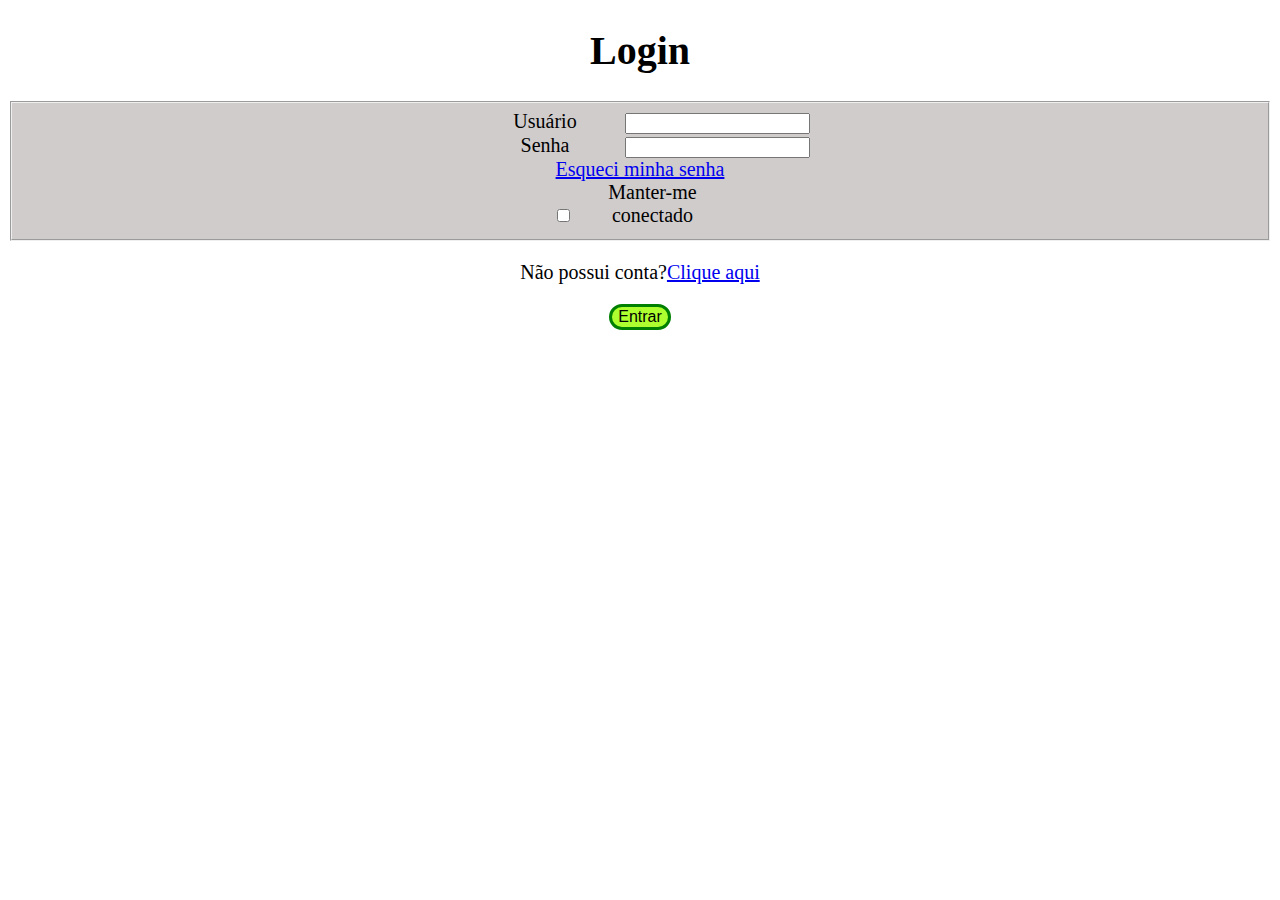
<file: index.html>
<!DOCTYPE html>
<html lang="en">
<head>
    <meta charset="UTF-8">
    <meta name="viewport" content="width=device-width, initial-scale=1.0">
    <title>Login</title>
    <link rel="stylesheet" type="text/css" href="stylesheet.css" media="screen" />
</head>
<body>
    <h1>Login</h1>
    <form>
    <fieldset class="campo">
        <label for="usuario">Usuário</label>
            <input type="text" id="usuario" required>
        <br>
        <label for="senha">Senha</label>
            <input type="password" id="senha" required>
        <br>
        <a href="nova senha.html">Esqueci minha senha</a>
        <br>
        <input type="checkbox" id="continuar_conectado" required>
            <label for="continuar_conectado">Manter-me conectado</label>
    </fieldset>
    </form>
    <p>Não possui conta?<a href="cadastro.html">Clique aqui</a></p>
    <a href="home.html">
        <button class="botao" type="submit">Entrar</button>
    </a>
    
</body>
</html>
</file>
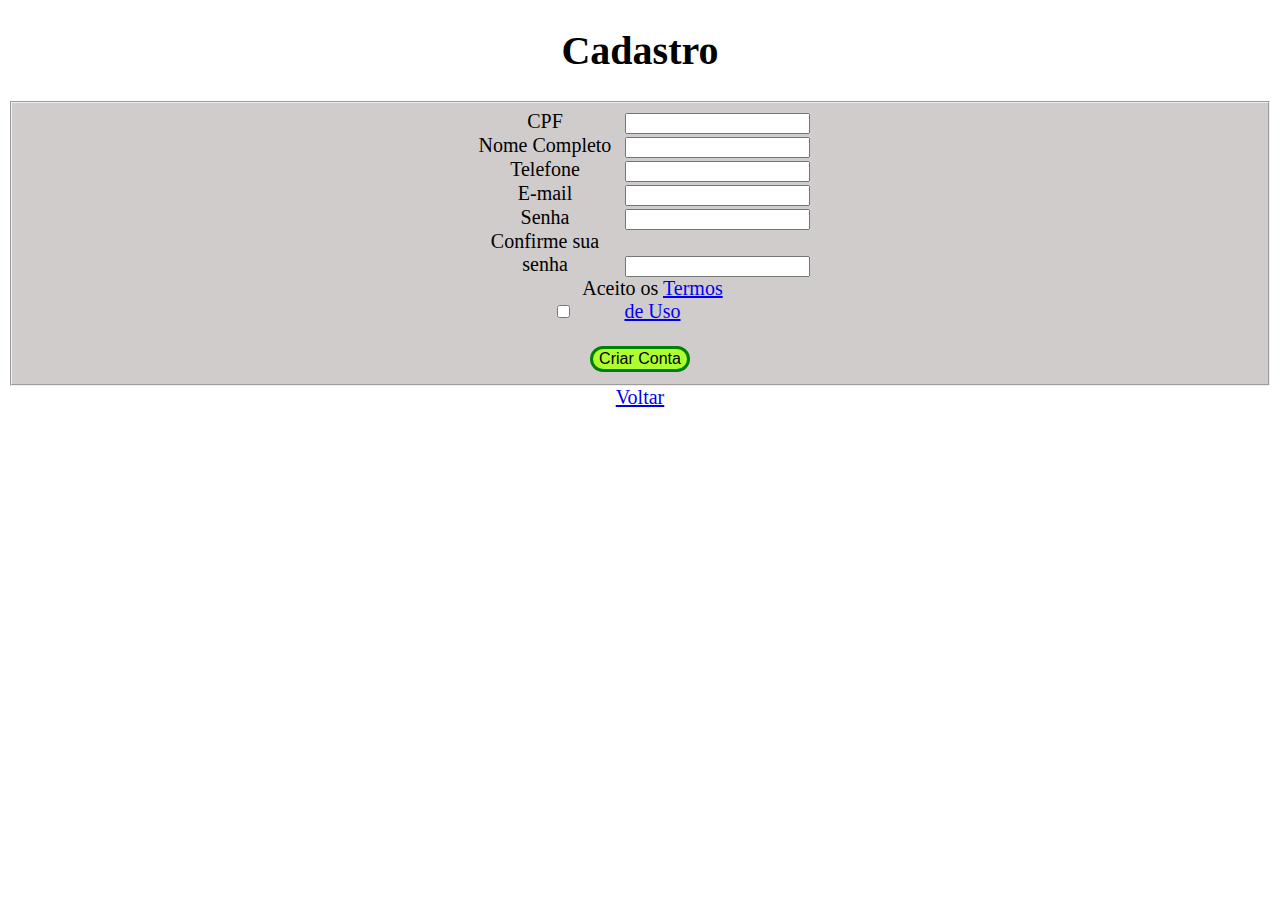
<file: cadastro.html>
<!DOCTYPE html>
<html lang="en">
<head>
    <meta charset="UTF-8">
    <meta name="viewport" content="width=device-width, initial-scale=1.0">
    <title>Cadastro</title>
    <link rel="stylesheet" type="text/css" href="stylesheet.css" media="screen" />
</head>
<body>
    <h1>Cadastro</h1>
    <form action="cadastro.php" method="post">
    <fieldset class="campo">
        <label for="cpf">CPF</label>
            <input type="number" name="cpf" required>
        <br>
        <label for="nome">Nome Completo</label>
         <input type="text" name="nome" required>
        <br>
        <label for="telefone">Telefone</label>
         <input type="tel" name="telefone" required>
        <br>
        <label for="email">E-mail</label>
            <input type="email" name="email" required>
        <br>
        <label for="senha">Senha</label>
            <input type="password" name="senha" required>
        <br>
        <label for="confirmar">Confirme sua senha</label>
            <input type="password" name="confirmar" required>
        <br>
        <input type="checkbox" id="termos" required>
            <label for="termos">Aceito os <a href="termo'">Termos de Uso</a></label>
        <br><br>
        <button class="botao" type="submit">Criar Conta</button>
        </form>
    </fieldset>
    <a href="index.html">Voltar</a>
</body>
</html>
</file>
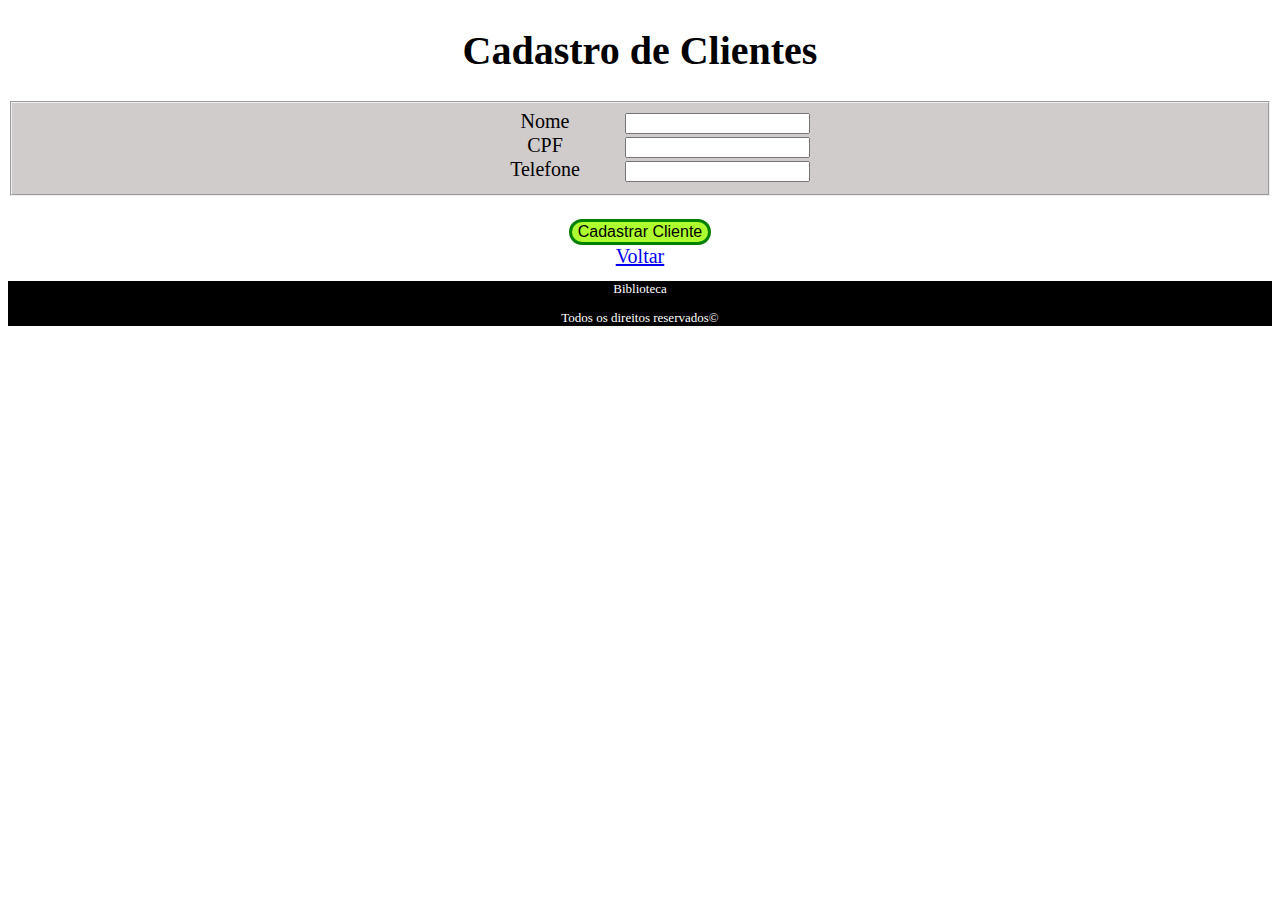
<file: cadastro_clientes.html>
<!DOCTYPE html>
<html lang="en">
<head>
    <meta charset="UTF-8">
    <meta name="viewport" content="width=device-width, initial-scale=1.0">
    <title>Cadastro Clientes</title>
    <link rel="stylesheet" type="text/css" href="stylesheet.css" media="screen" />
</head>
<body>
    <h1>Cadastro de Clientes</h1>
    <form action="cadastro_clientes.php" method="post">
    <fieldset class="campo">
        <label for="nome">Nome</label>
        <input type="text" name="nome" required>
        <br>
        <label for="cpf">CPF</label>
        <input type="number" name="cpf" required>
        <br>
        <label for="telefone">Telefone</label>
        <input type="tel" name="telefone" required>
    </fieldset>
    <br>
    <button class="botao" type="submit">Cadastrar Cliente</button>
    <br>
    <a href="home.html">Voltar</a>
    </form>
    <footer>
        <p>Biblioteca</p>
        <p>Todos os direitos reservados©</p>
    </footer>
</body>
</html>
</file>
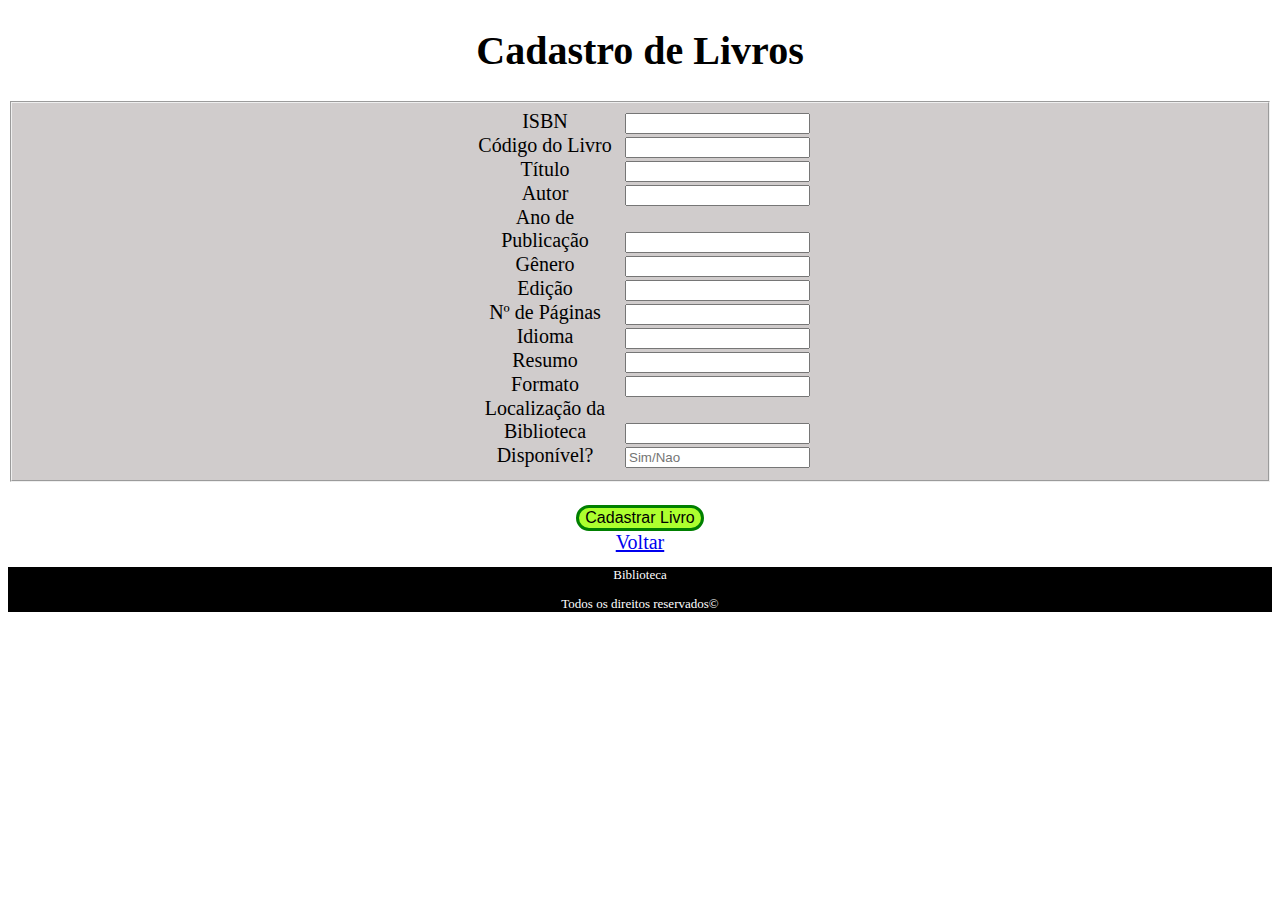
<file: cadastro_livros.html>
<!DOCTYPE html>
<html lang="en">
<head>
    <meta charset="UTF-8">
    <meta name="viewport" content="width=device-width, initial-scale=1.0">
    <title>Cadastro Livros</title>
    <link rel="stylesheet" type="text/css" href="stylesheet.css" media="screen" />
</head>
<body>
    <h1>Cadastro de Livros</h1>
    <form action="cadastro_livros.php" method="post">
    <fieldset class="campo">
        <label for="isbn">ISBN</label>
        <input type="number" name="isbn" required>
        <br>
        <label for="codigo">Código do Livro</label>
        <input type="text" name="cod_livro" required>
        <br>
        <label for="titulo">Título</label>
        <input type="text" name="titulo" required>
        <br>
        <label for="autor">Autor</label>
        <input type="text" name="autor" required>
        <br>
        <label for="ano">Ano de Publicação</label>
        <input type="number" name="ano_pub" required>
        <br>
        <label for="genero">Gênero</label>
        <input type="text" name="genero" required>
        <br>
        <label for="edicao">Edição</label>
        <input type="number" name="edicao" required>
        <br>
        <label for="num_paginas">Nº de Páginas</label>
        <input type="number" name="num_pag" required>
        <br>
        <label for="idioma">Idioma</label>
        <input type="text" name="idioma" required>
        <br>
        <label for="resumo">Resumo</label>
        <input type="text" name="resumo" required>
        <br>
        <label for="formato">Formato</label>
        <input type="text" name="formato" required>
        <br>
        <label for="loc">Localização da Biblioteca</label>
        <input type="text" name="loc" required>
        <br>
        <label for="disponibilidade">Disponível?</label>
        <input type="text" name="disponibilidade" required placeholder="Sim/Nao">
    </fieldset>
    <br>
    <button class="botao" type="submit">Cadastrar Livro</button>
    <br>
    <a href="home.html">Voltar</a>
    </form>
    <footer>
        <p>Biblioteca</p>
        <p>Todos os direitos reservados©</p>
    </footer>
</body>
</html>
</file>
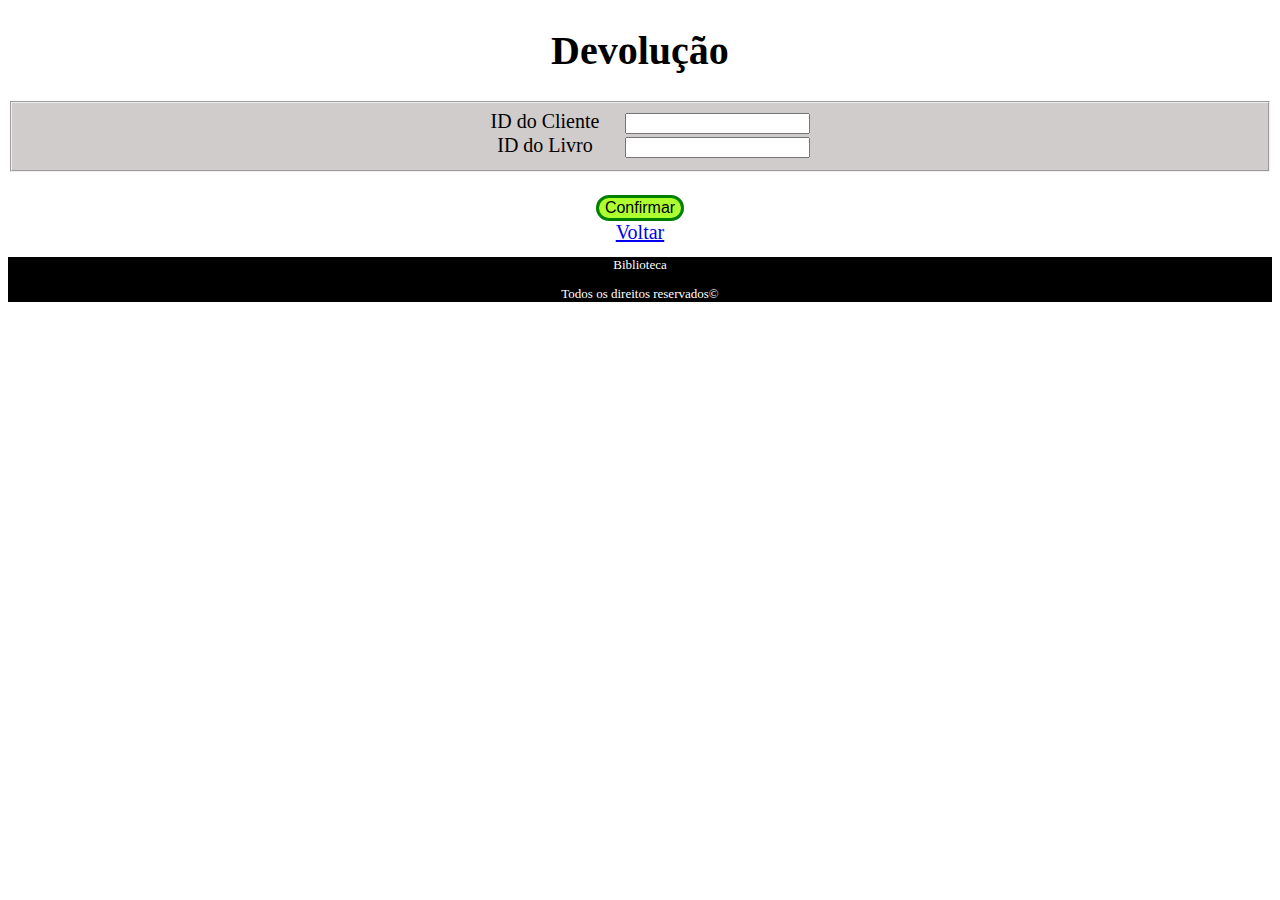
<file: devolucao.html>
<!DOCTYPE html>
<html lang="en">
<head>
    <meta charset="UTF-8">
    <meta name="viewport" content="width=device-width, initial-scale=1.0">
    <title>Devolução</title>
    <link rel="stylesheet" type="text/css" href="stylesheet.css" media="screen" />
</head>
<body>
    <h1>Devolução</h1>
    <form>
    <fieldset class="campo">
        <label for="id_cliente">ID do Cliente</label>
        <input type="number" id="id_cliente" required>
        <br>
        <label for="id_livro">ID do Livro</label>
        <input type="number" id="id_livro" required>
    </fieldset>
    <br>
    <button class="botao" type="submit">Confirmar</button>
    <br>
    <a href="home.html">Voltar</a>
    </form>
    <footer>
        <p>Biblioteca</p>
        <p>Todos os direitos reservados©</p>
    </footer>
</body>
</html>
</file>
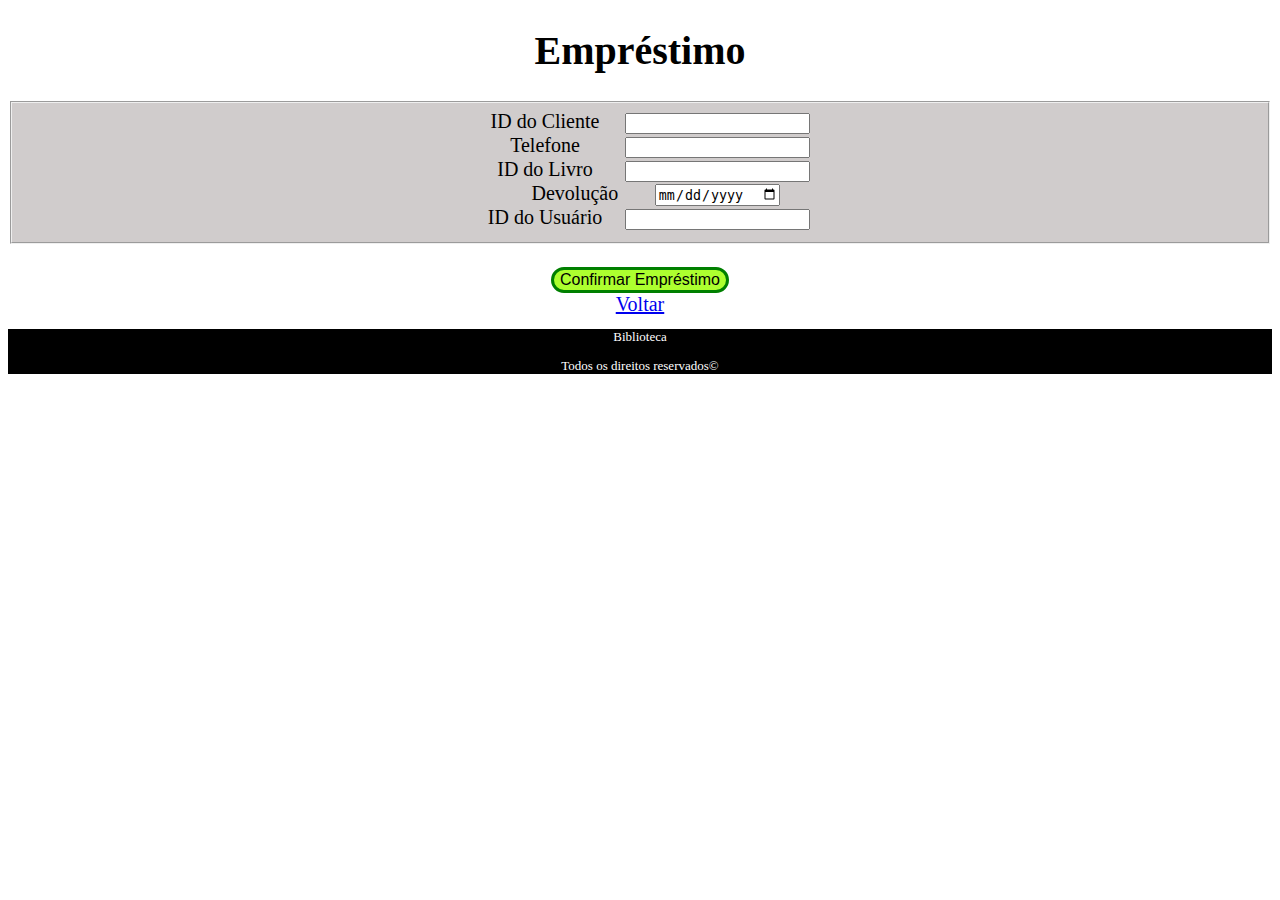
<file: emprestimo.html>
<!DOCTYPE html>
<html lang="en">
<head>
    <meta charset="UTF-8">
    <meta name="viewport" content="width=device-width, initial-scale=1.0">
    <title>Empréstimo</title>
    <link rel="stylesheet" type="text/css" href="stylesheet.css" media="screen" />
</head>
<body>
    <h1>Empréstimo</h1>
    <form action="emprestimo.php" method="post">
    <fieldset class="campo">
        <label for="id_cliente">ID do Cliente</label>
        <input type="number" name="id_cliente" required>
        <br>
        <label for="tel">Telefone</label>
        <input type="tel" name="telefone" required>
        <br>
        <label for="id_livro">ID do Livro</label>
        <input type="number" name="id_livro" required>
        <br>
        <label for="devolucao">Devolução</label>
        <input type="date" name="devolucao" required>
        <br>
        <label for="id_usuario">ID do Usuário</label>
        <input type="number" name="id_usuario" required>
    </fieldset>
    <br>
    <button class="botao" type="submit">Confirmar Empréstimo</button>
    <br>
    <a href="home.html">Voltar</a>
    </form>
    <footer>
        <p>Biblioteca</p>
        <p>Todos os direitos reservados©</p>
    </footer>
</body>
</html>
</file>
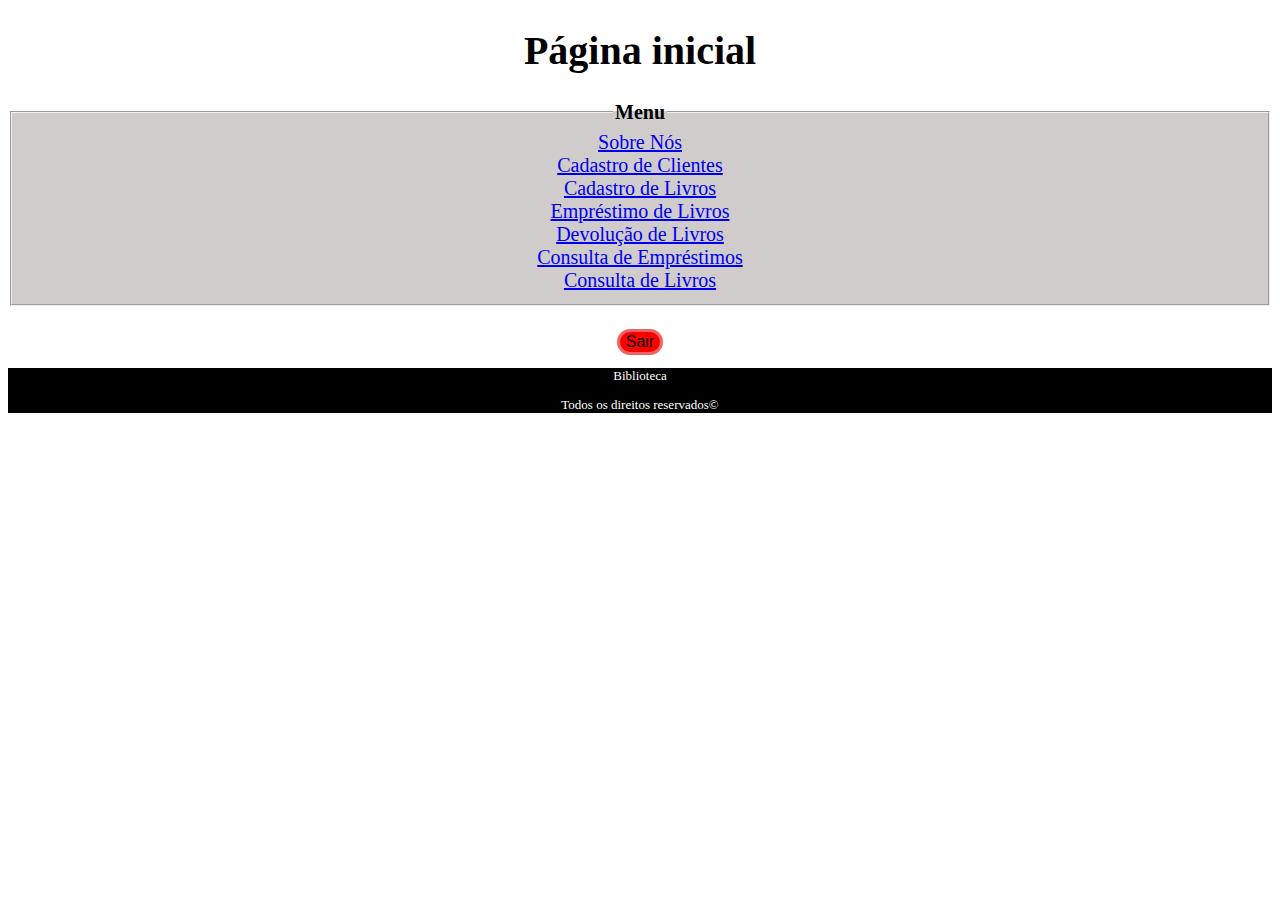
<file: home.html>
<!DOCTYPE html>
<html lang="en">
<head>
    <meta charset="UTF-8">
    <meta name="viewport" content="width=device-width, initial-scale=1.0">
    <title>Home</title>
    <link rel="stylesheet" type="text/css" href="stylesheet.css" media="screen" />
</head>
<body>
    <h1>Página inicial</h1>
    <form>
    <fieldset class="campo">
        <legend><strong>Menu</strong></legend>
        <a href="sobre.html">Sobre Nós</a>
        <br>
        <a href="cadastro_clientes.html">Cadastro de Clientes</a>
        <br>
        <a href="cadastro_livros.html">Cadastro de Livros</a>
        <br>
        <a href="emprestimo.html">Empréstimo de Livros</a>
        <br>
        <a href="devolucao.html">Devolução de Livros</a>
        <br>
        <a href="consulta_emprestimo.php">Consulta de Empréstimos</a>
        <br>
        <a href="consulta_livro.php">Consulta de Livros</a>
    </fieldset>
    </form>
    <br>
    <a href="index.html">
        <button class="botao2">Sair</button>
    </a>
    <footer>
        <p>Biblioteca</p>
        <p>Todos os direitos reservados©</p>
    </footer>
</body>
</html>
</file>
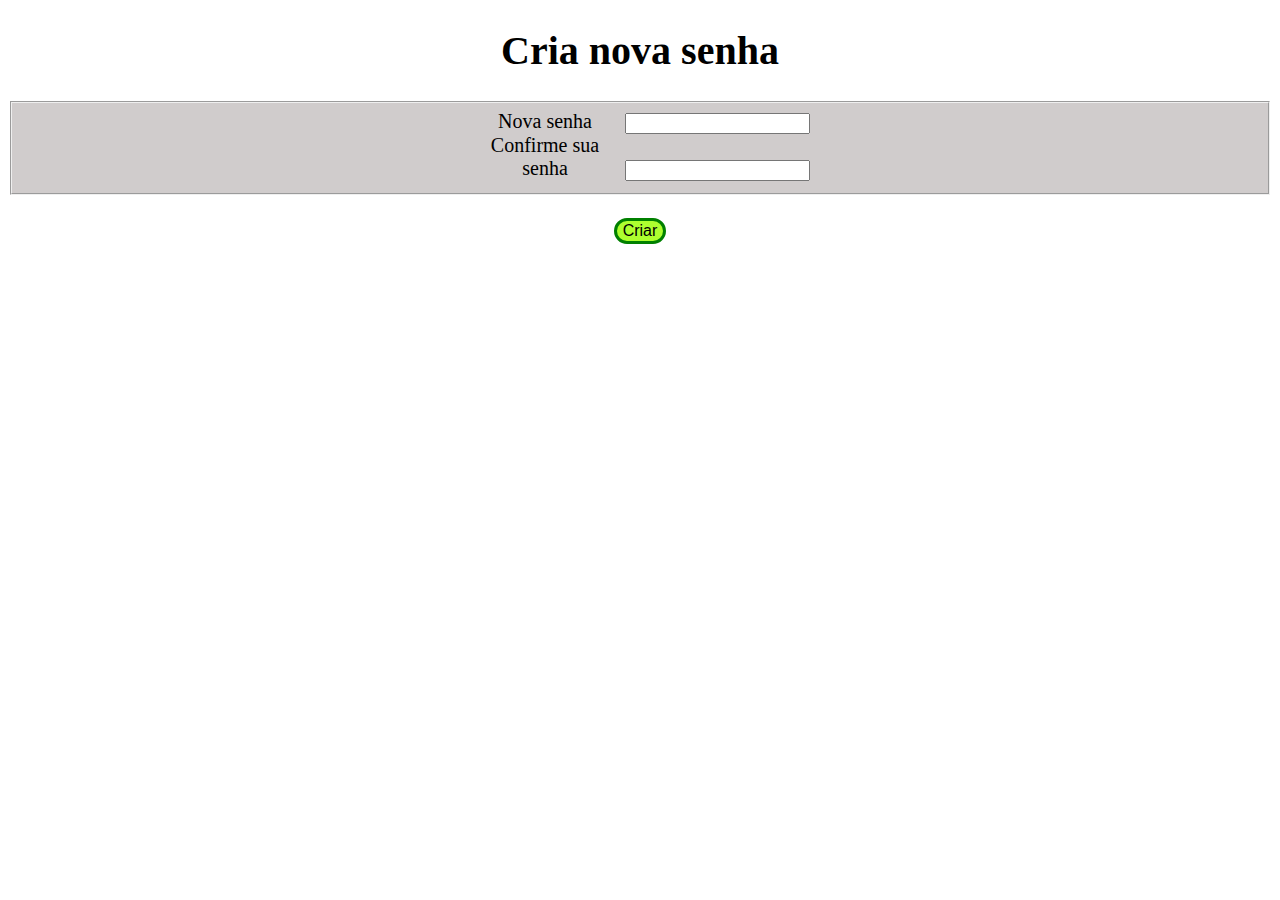
<file: nova senha.html>
<!DOCTYPE html>
<html lang="en">
<head>
    <meta charset="UTF-8">
    <meta name="viewport" content="width=device-width, initial-scale=1.0">
    <title>Nova senha</title>
    <link rel="stylesheet" type="text/css" href="stylesheet.css" media="screen" />
</head>
<body>
    <h1>Cria nova senha</h1>
    <form>
    <fieldset class="campo">
        <label for="senha">Nova senha</label>
            <input type="password" id="senha" required>
        <br>
        <label for="confirmar">Confirme sua senha</label>
            <input type="password" id="confirmar" required>
        </form>
    </fieldset>
    <br>
    <a href="login.html">
        <button class="botao" type="submit">Criar</button>
    </a>
    
</body>
</html>
</file>
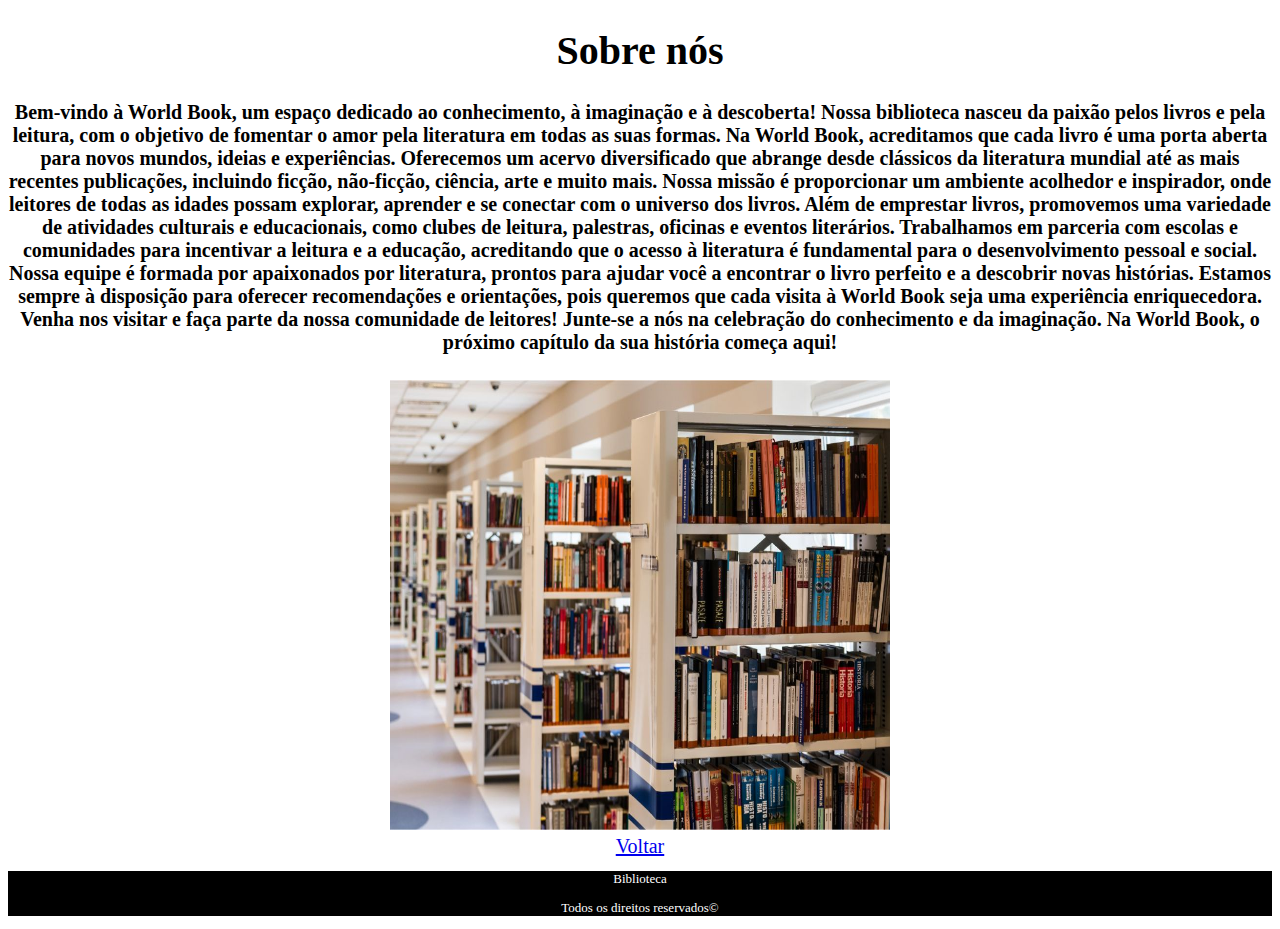
<file: sobre.html>
<!DOCTYPE html>
<html lang="en">
<head>
    <meta charset="UTF-8">
    <meta name="viewport" content="width=device-width, initial-scale=1.0">
    <title>Sobre nós</title>
    <link rel="stylesheet" type="text/css" href="stylesheet.css" media="screen" />
</head>
<body>
    <h1>Sobre nós</h1>
    <h4>Bem-vindo à World Book, um espaço dedicado ao conhecimento, à imaginação e à descoberta! Nossa biblioteca nasceu da paixão pelos livros e pela leitura, com o objetivo de fomentar o amor pela literatura em todas as suas formas.
        Na World Book, acreditamos que cada livro é uma porta aberta para novos mundos, ideias e experiências. Oferecemos um acervo diversificado que abrange desde clássicos da literatura mundial até as mais recentes publicações, incluindo ficção, não-ficção, ciência, arte e muito mais. Nossa missão é proporcionar um ambiente acolhedor e inspirador, onde leitores de todas as idades possam explorar, aprender e se conectar com o universo dos livros.
        Além de emprestar livros, promovemos uma variedade de atividades culturais e educacionais, como clubes de leitura, palestras, oficinas e eventos literários. Trabalhamos em parceria com escolas e comunidades para incentivar a leitura e a educação, acreditando que o acesso à literatura é fundamental para o desenvolvimento pessoal e social.
        Nossa equipe é formada por apaixonados por literatura, prontos para ajudar você a encontrar o livro perfeito e a descobrir novas histórias. Estamos sempre à disposição para oferecer recomendações e orientações, pois queremos que cada visita à World Book seja uma experiência enriquecedora.
        Venha nos visitar e faça parte da nossa comunidade de leitores! Junte-se a nós na celebração do conhecimento e da imaginação. Na World Book, o próximo capítulo da sua história começa aqui!</h4>
    <img src="biblioteca.jpg" width="500" height="450" >
    <br>
    <a href="home.html">Voltar</a>
    <footer>
        <p>Biblioteca</p>
        <p>Todos os direitos reservados©</p>
    </footer>
    </body>
</html>
</file>
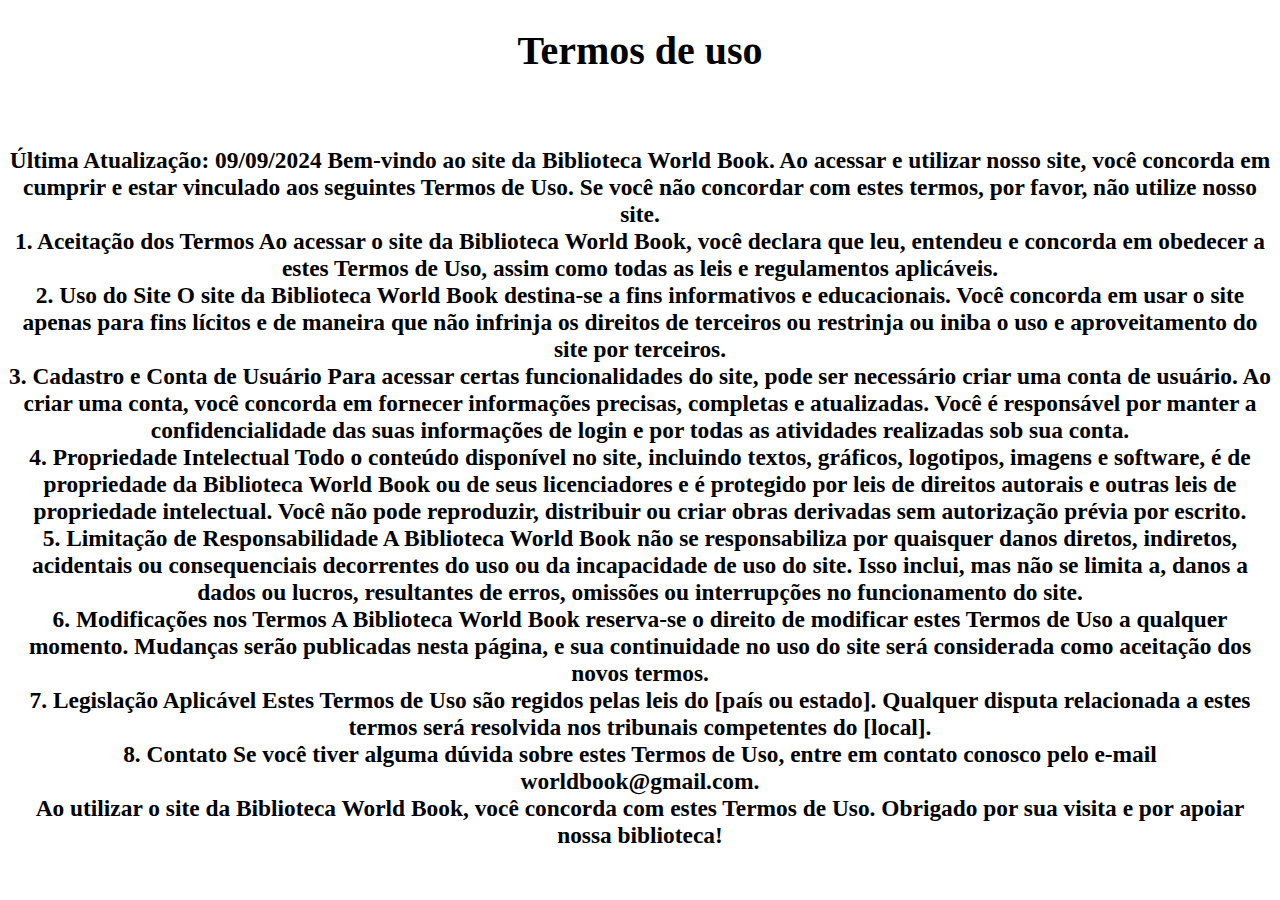
<file: termos de uso.html>
<!DOCTYPE html>
<html lang="en">
<head>
    <meta charset="UTF-8">
    <meta name="viewport" content="width=device-width, initial-scale=1.0">
    <title>Termos de uso</title>
    <link rel="stylesheet" type="text/css" href="stylesheet.css" media="screen" />
</head>
<body>
    <h1>Termos de uso</h1>
    <br>
    <h3>Última Atualização: 09/09/2024
        Bem-vindo ao site da Biblioteca World Book. Ao acessar e utilizar nosso site, você concorda em cumprir e estar vinculado aos seguintes Termos de Uso. Se você não concordar com estes termos, por favor, não utilize nosso site.
        <br> 1. Aceitação dos Termos Ao acessar o site da Biblioteca World Book, você declara que leu, entendeu e concorda em obedecer a estes Termos de Uso, assim como todas as leis e regulamentos aplicáveis.
        <br> 2. Uso do Site O site da Biblioteca World Book destina-se a fins informativos e educacionais. Você concorda em usar o site apenas para fins lícitos e de maneira que não infrinja os direitos de terceiros ou restrinja ou iniba o uso e aproveitamento do site por terceiros.
        <br> 3. Cadastro e Conta de Usuário Para acessar certas funcionalidades do site, pode ser necessário criar uma conta de usuário. Ao criar uma conta, você concorda em fornecer informações precisas, completas e atualizadas. Você é responsável por manter a confidencialidade das suas informações de login e por todas as atividades realizadas sob sua conta.
        <br> 4. Propriedade Intelectual Todo o conteúdo disponível no site, incluindo textos, gráficos, logotipos, imagens e software, é de propriedade da Biblioteca World Book ou de seus licenciadores e é protegido por leis de direitos autorais e outras leis de propriedade intelectual. Você não pode reproduzir, distribuir ou criar obras derivadas sem autorização prévia por escrito.
        <br> 5. Limitação de Responsabilidade A Biblioteca World Book não se responsabiliza por quaisquer danos diretos, indiretos, acidentais ou consequenciais decorrentes do uso ou da incapacidade de uso do site. Isso inclui, mas não se limita a, danos a dados ou lucros, resultantes de erros, omissões ou interrupções no funcionamento do site.
        <br> 6. Modificações nos Termos A Biblioteca World Book reserva-se o direito de modificar estes Termos de Uso a qualquer momento. Mudanças serão publicadas nesta página, e sua continuidade no uso do site será considerada como aceitação dos novos termos.
        <br> 7. Legislação Aplicável Estes Termos de Uso são regidos pelas leis do [país ou estado]. Qualquer disputa relacionada a estes termos será resolvida nos tribunais competentes do [local].
        <br> 8. Contato Se você tiver alguma dúvida sobre estes Termos de Uso, entre em contato conosco pelo e-mail worldbook@gmail.com.
        <br> Ao utilizar o site da Biblioteca World Book, você concorda com estes Termos de Uso. Obrigado por sua visita e por apoiar nossa biblioteca!</h3>
</body>
</html>
</file>
<file: stylesheet.css>
body{
    text-align: center;
    font-size: 20px;
    background-color:white
}
.botao{
    background-color: greenyellow;
    border: solid 3px green;
    border-radius: 20px;
    font-size: medium;
}
.botao:hover{
    background-color: green;
    color: white;
    transform: scale(1.2)
}
.botao2{
    background-color: red;
    border: solid 3px rgb(237, 100, 100);
    border-radius: 20px;
    font-size: medium;
}
.botao2:hover{
    background-color: rgb(237, 100, 100);
    color: white;
    transform: scale(1.2)
}
.campo{
    background-color: rgb(208, 204, 204);
}
label{
    width: 150px;
    display: inline-block;
}
footer{
    background-color: black;
    color: white;
    font-size: small;
}
</file>
